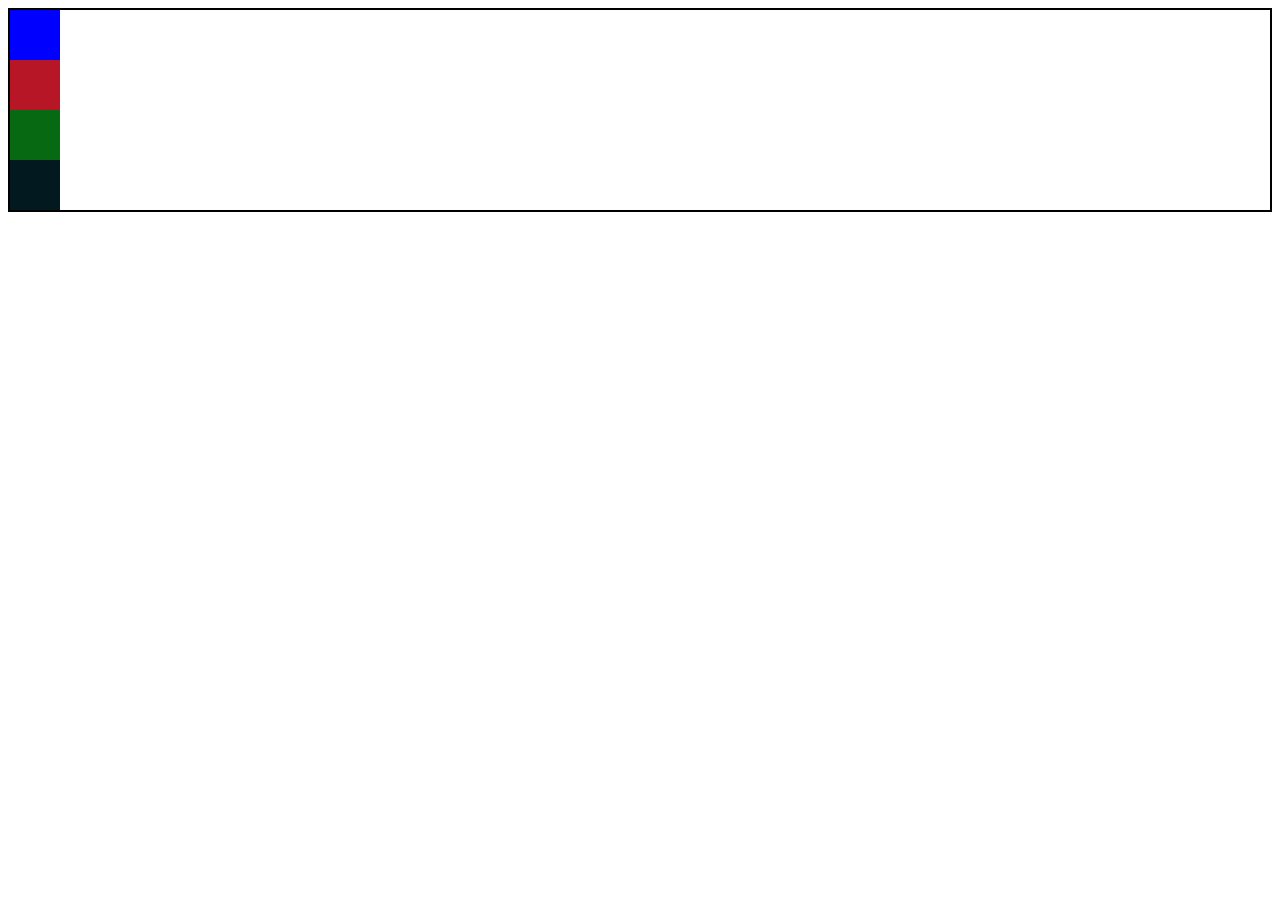
<file: addd/index.html>
<!DOCTYPE html>
<html lang="en">
<head>
    <meta charset="UTF-8">
    <meta name="viewport" content="width=device-width, initial-scale=1.0">
    <link rel="stylesheet" href="index.css">
    <title>Document</title>
</head>
<body><section>
    <div></div>
    <div></div>
    <div></div>
    <div></div>
</section>
    
</body>
</html>
</file>
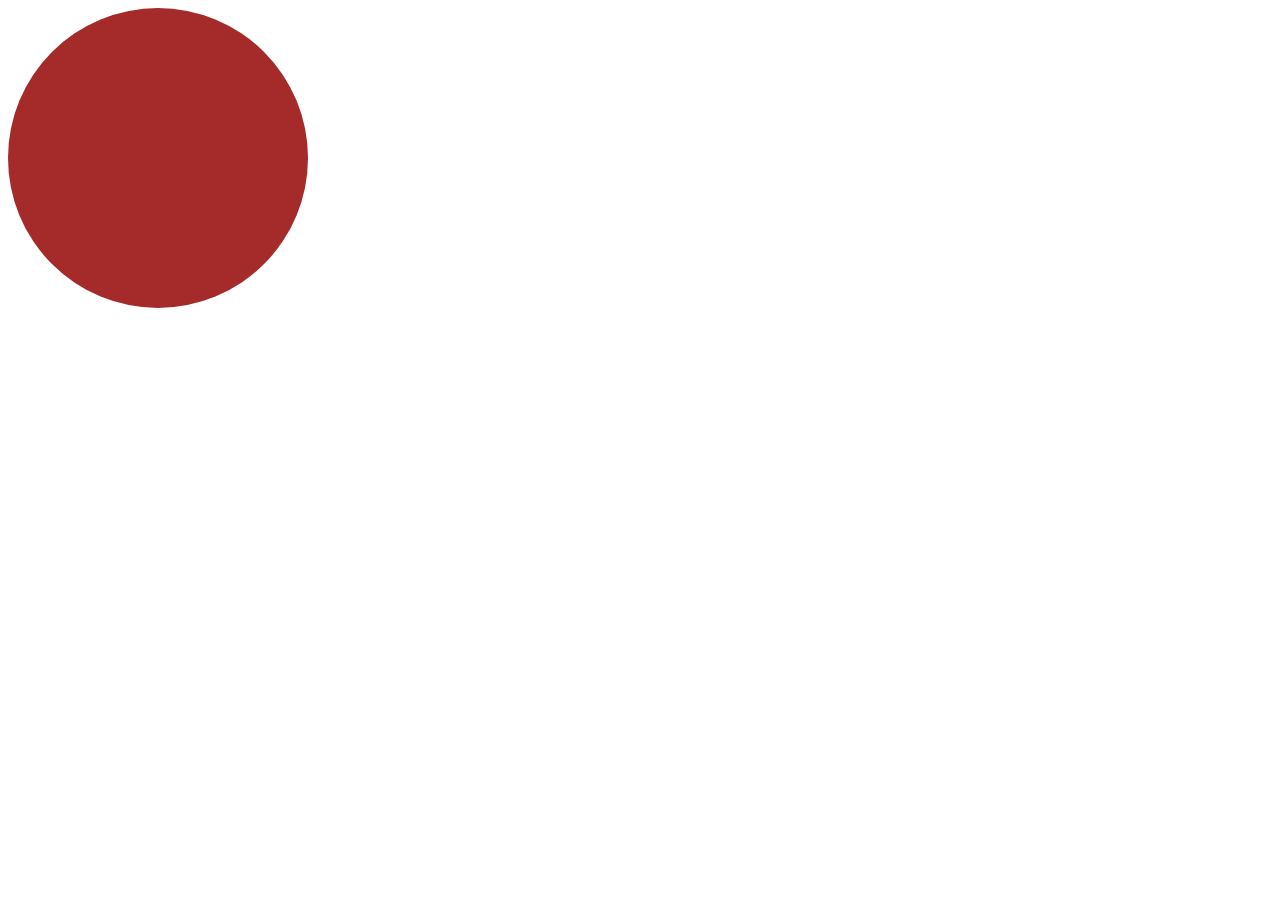
<file: animation/index.html>
<!DOCTYPE html>
<html lang="en">
<head>
    <meta charset="UTF-8">
    <meta name="viewport" content="width=, initial-scale=1.0">
    <link rel="stylesheet" href="index.css">
    <title>Document</title>
</head>
<body>
    <div></div>
    
</body>
</html>
</file>
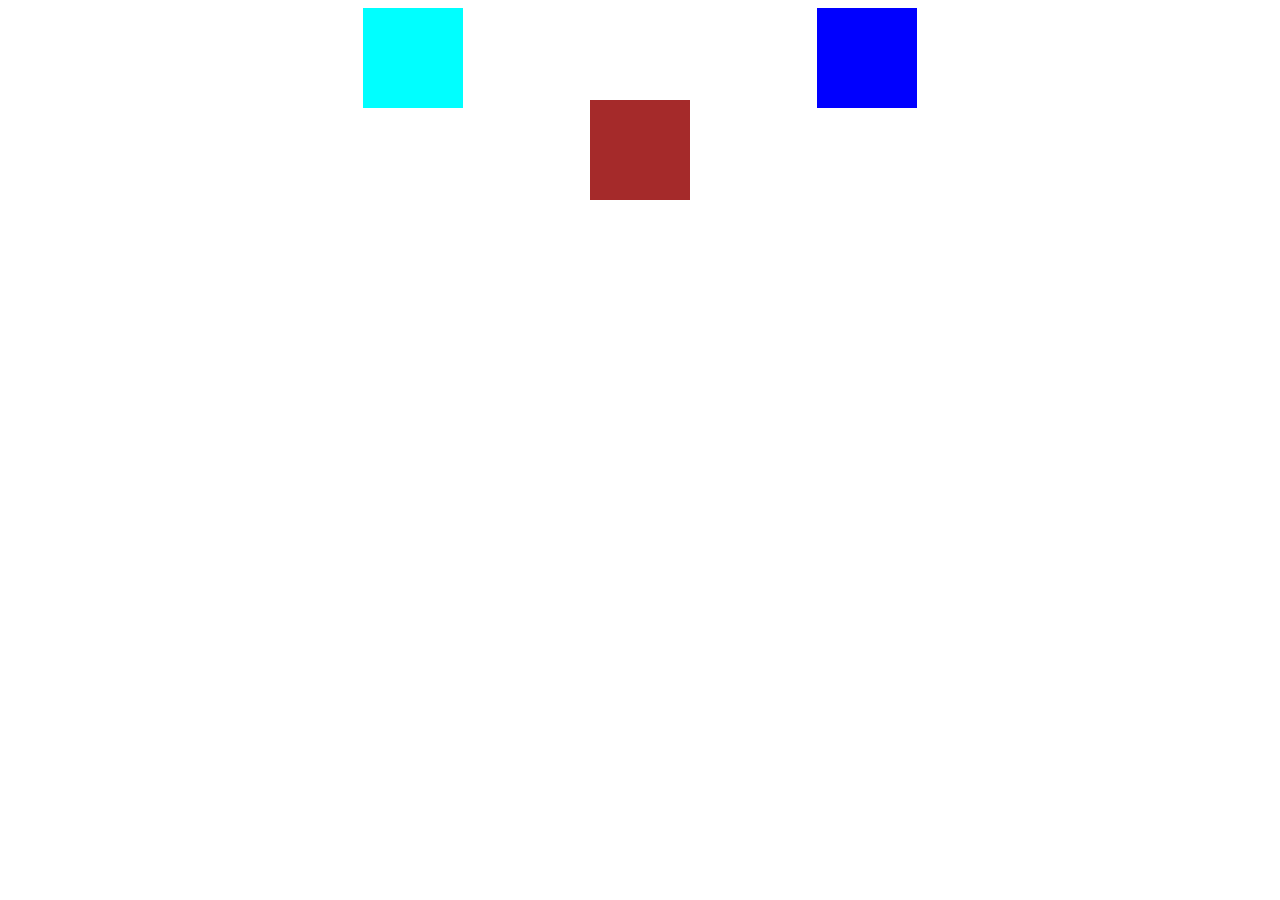
<file: flax box proparty/index.html>
<!DOCTYPE html>
<html lang="en">
<head>
    <meta charset="UTF-8">
    <meta name="viewport" content="width=device-width, initial-scale=1.0">
    <link rel="stylesheet" href="index.css">
    <title>Document</title>
</head>
<body>
    <section>
        <div>

        </div>
        <div>

        </div>
        <div>
            
        </div>
    </section>
    
</body>
</html>
</file>
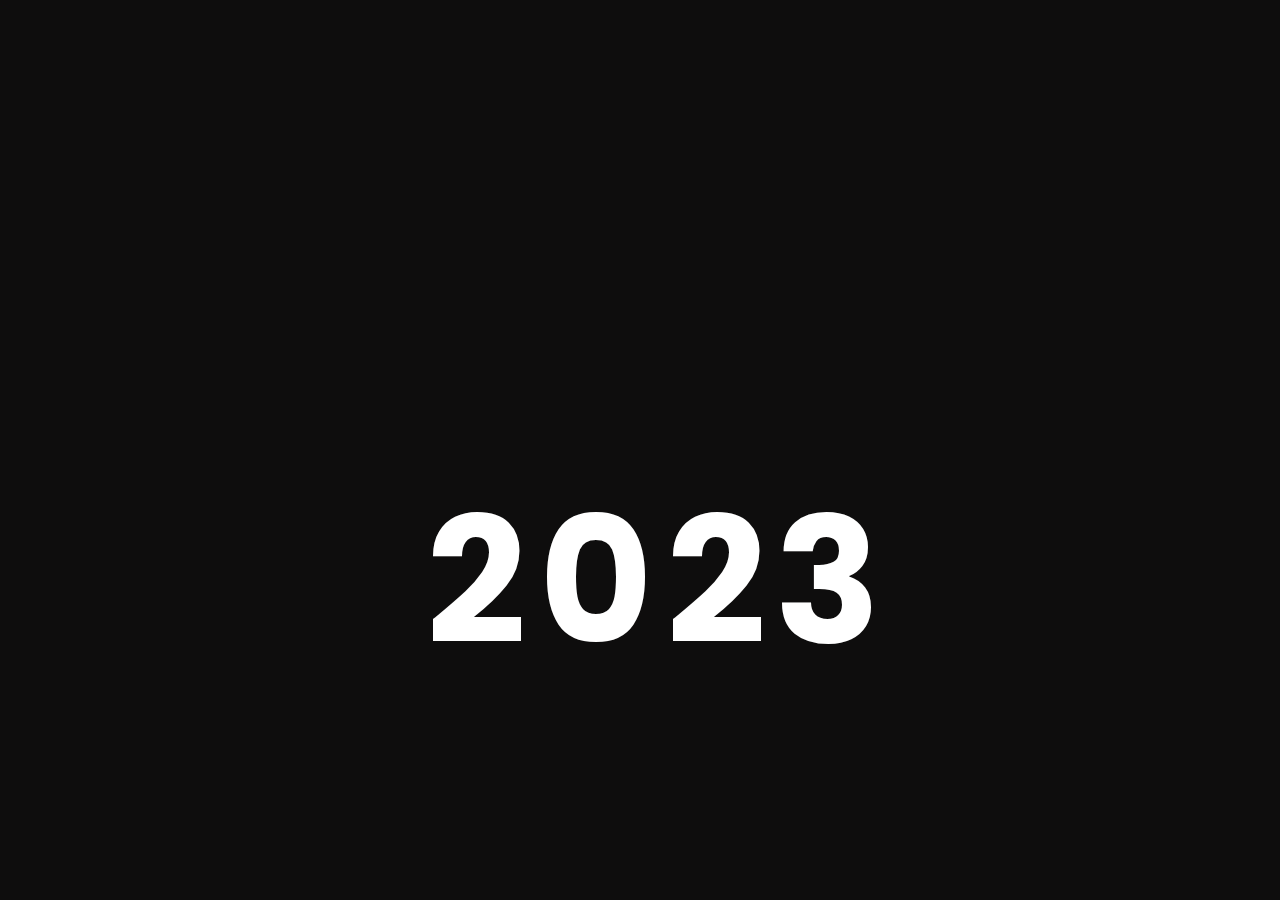
<file: Happy New Year/index.html>
<!DOCTYPE html>
<html lang="en">
<head>
    <meta charset="UTF-8">
    <meta http-equiv="X-UA-Compatible" content="IE=edge">
    <meta name="viewport" content="width=device-width, initial-scale=1.0">
    <title>Happy New Year 2023</title>
    <link rel="stylesheet" href="style.css">
</head>
<body>
    <canvas id="Canvas"></canvas>
    <div class="msg">Happy New Year</div>
    <div class="year">
        <span class="first_year">
            <span class="y1">2</span>
            <span class="y2">0</span>
            <span class="y3">2</span>
        </span>
        <span class="old">3</span>
        <span class="y4 new">4</span>
        <div class="balloon"></div>
    </div>
    <div class="firework" id="firework1">
        <div class="cracker"></div>
        <div class="cracker"></div>
        <div class="cracker"></div>
        <div class="cracker"></div>
        <div class="cracker"></div>
        <div class="cracker"></div>
        <div class="cracker"></div>
        <div class="cracker"></div>
        <div class="cracker"></div>
        <div class="cracker"></div>
        <div class="cracker"></div>
        <div class="cracker"></div>
    </div>
    <div class="firework" id="firework2">
        <div class="cracker"></div>
        <div class="cracker"></div>
        <div class="cracker"></div>
        <div class="cracker"></div>
        <div class="cracker"></div>
        <div class="cracker"></div>
        <div class="cracker"></div>
        <div class="cracker"></div>
        <div class="cracker"></div>
        <div class="cracker"></div>
        <div class="cracker"></div>
        <div class="cracker"></div>
    </div>
    <div class="firework" id="firework3">
        <div class="cracker"></div>
        <div class="cracker"></div>
        <div class="cracker"></div>
        <div class="cracker"></div>
        <div class="cracker"></div>
        <div class="cracker"></div>
        <div class="cracker"></div>
        <div class="cracker"></div>
        <div class="cracker"></div>
        <div class="cracker"></div>
        <div class="cracker"></div>
        <div class="cracker"></div>
    </div>
  <script src="script.js"></script>
</body>
</html>
</file>
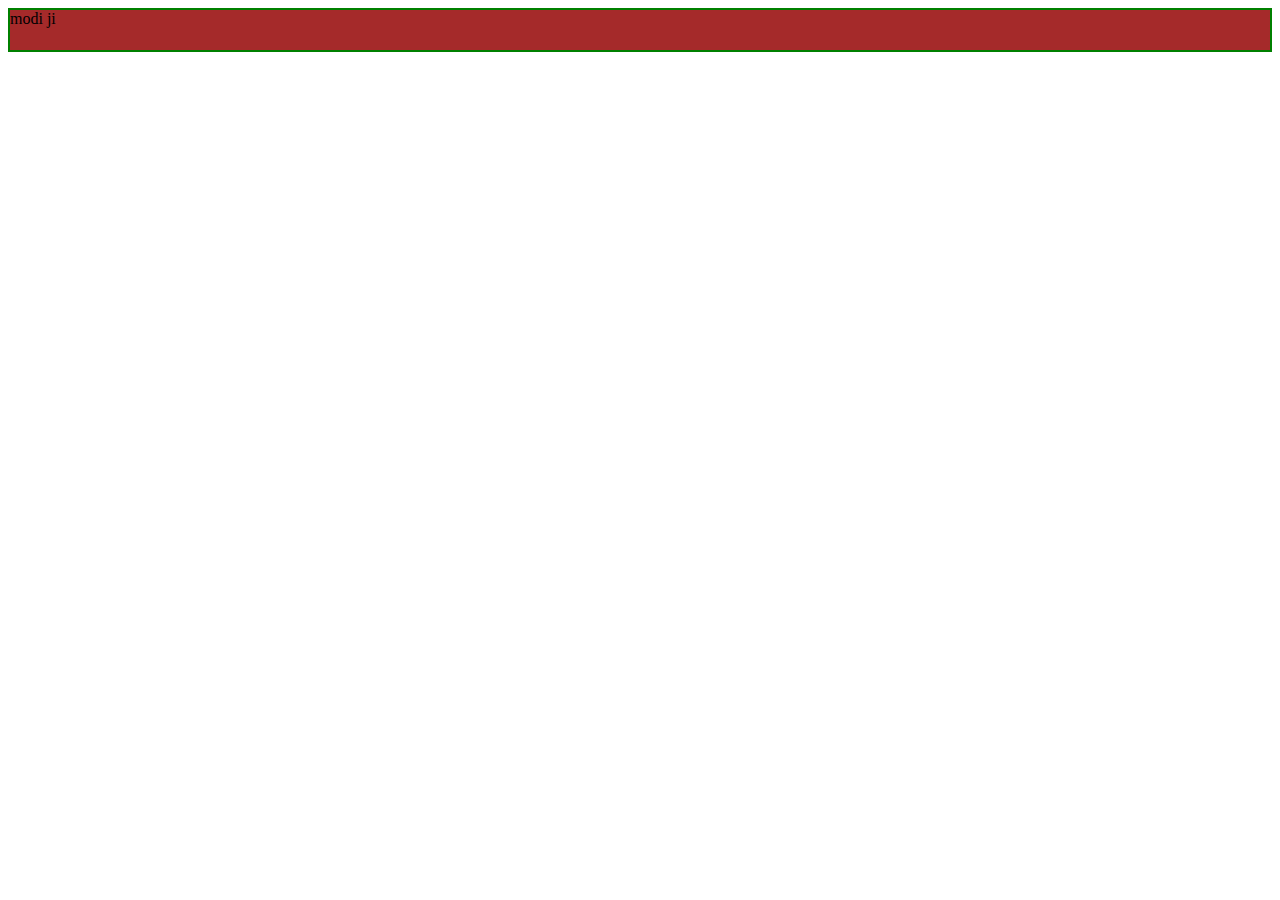
<file: new file/index.html>
<!DOCTYPE html>
<html lang="en">
<head>
    <meta charset="UTF-8">
    <meta name="viewport" content="width=device-width, initial-scale=1.0">
    <title>Document</title>
    <link rel="stylesheet" href="index.css">
</head>
<body>
    

 <!--  <ul>
        <li>super man </li>
        <li>super man</li>
        <ul>
            <li>iron man one</li>
            <li>iron man two</li>
            <li>iron man three</li>
        </ul> 
        </li>   
    </ul>
-->
 <div>modi ji</div>
 <span>aam aadmi </span>
     
    </body>
</file>
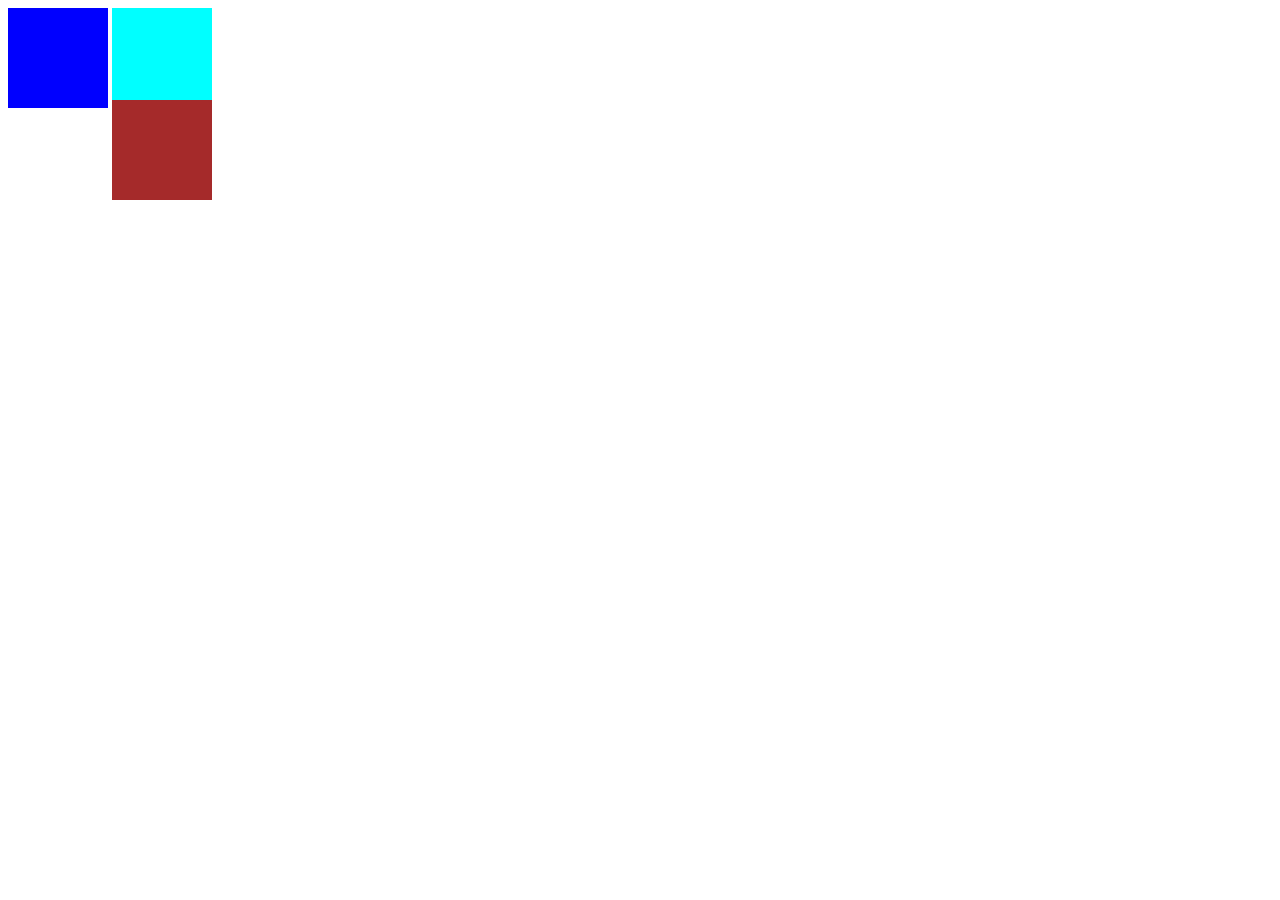
<file: position proparty/index.html>
<!DOCTYPE html>
<html lang="en">
<head>
    <meta charset="UTF-8">
    <meta name="viewport" content="width=, initial-scale=1.0"><!DOCTYPE html>
    <html lang="en">
    <head>
        <meta charset="UTF-8">
        <meta name="viewport" content="width=device-width, initial-scale=1.0">
        <link rel="stylesheet" href="index.css">
        <title>Document</title>
    </head>
    <body>
        
        <div>
            
        </div>
        <div>

        </div>
        <div>

        </div>
         
        
    </body>
    </html>
    <title>Document</title>
</head>
<body>
    
</body>
</html>
</file>
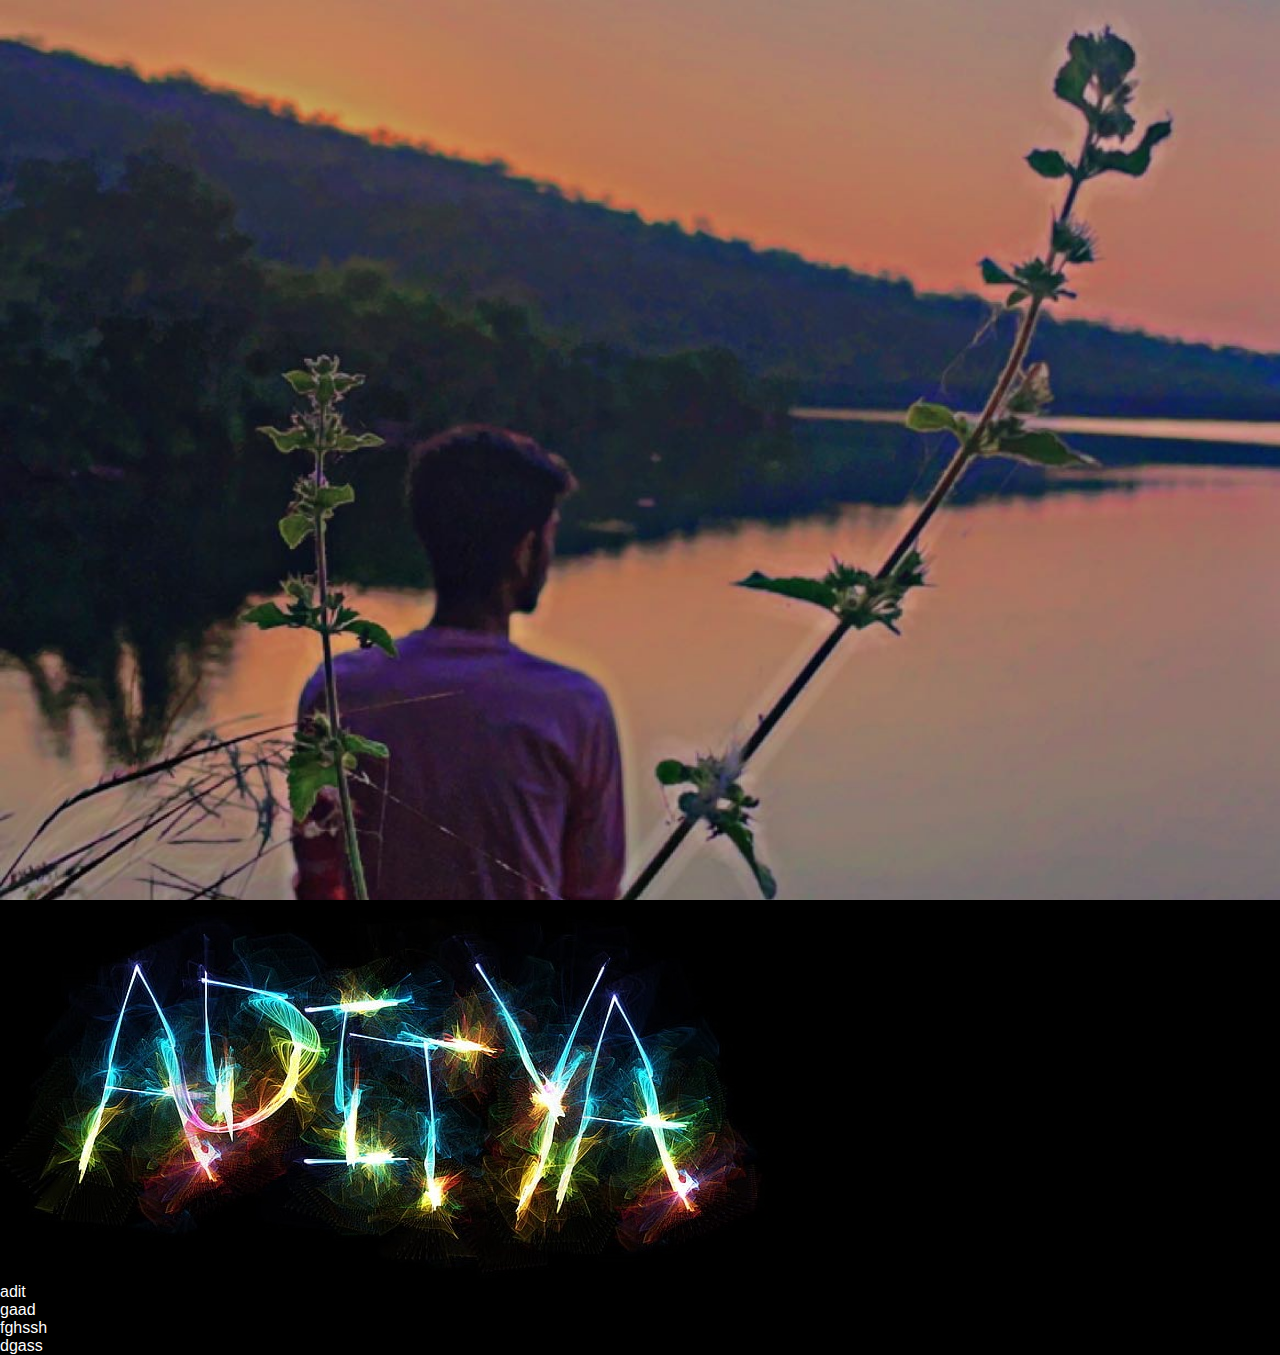
<file: potfoliyo/index.html>
<!DOCTYPE html>
<html lang="en">
<head>
    <meta charset="UTF-8">
    <meta name="viewport" content="width=device-width, initial-scale=1.0">
    <title>portfolio</title>
    <link rel="stylesheet" href="style.css">
</head>
<body>
    <div>
        <div id="hader"></div>
        <div class="content">
            <nav>
                <img src="photos/HD-wallpaper-aditya-flame-names-name-human-name-design-people-person-name-your-names.jpg" class="logo">
                <ul>
                    <li>adit</li>
                    <li>gaad</li>
                    <li>fghssh</li>
                    <li>dgass</li>
                </ul>
            </nav>
        </div>
    </div>
    
</body>
</html>
</file>
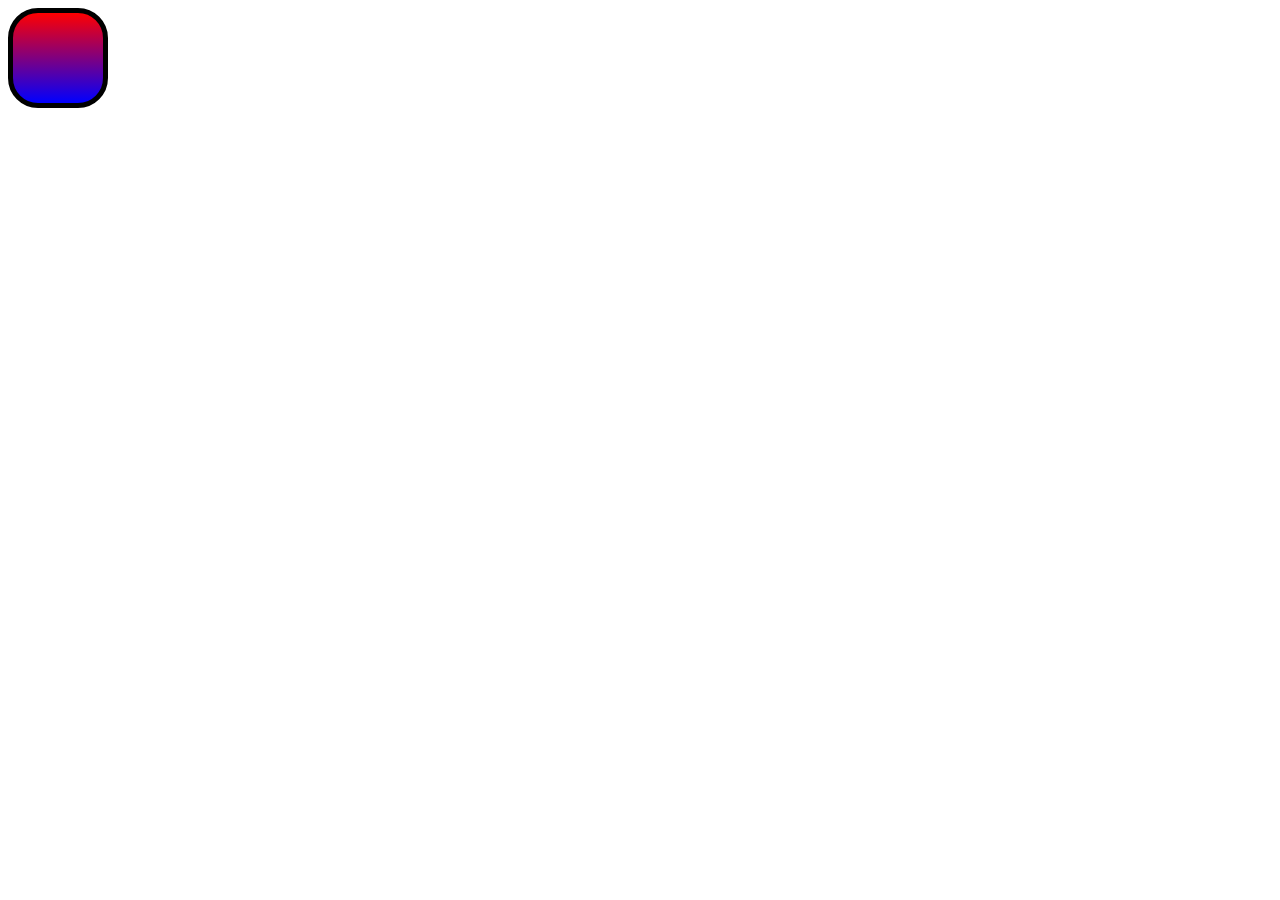
<file: animation/A.html>
<!DOCTYPE html>
<html lang="en">
<head>
    <meta charset="UTF-8">
    <meta name="viewport" content="width=device-width, initial-scale=1.0">
    <link rel="stylesheet" href="A.css">
    <title>Document</title>
</head>
<body>
    <div class="ball"></div>
    
</body>
</html>
</file>
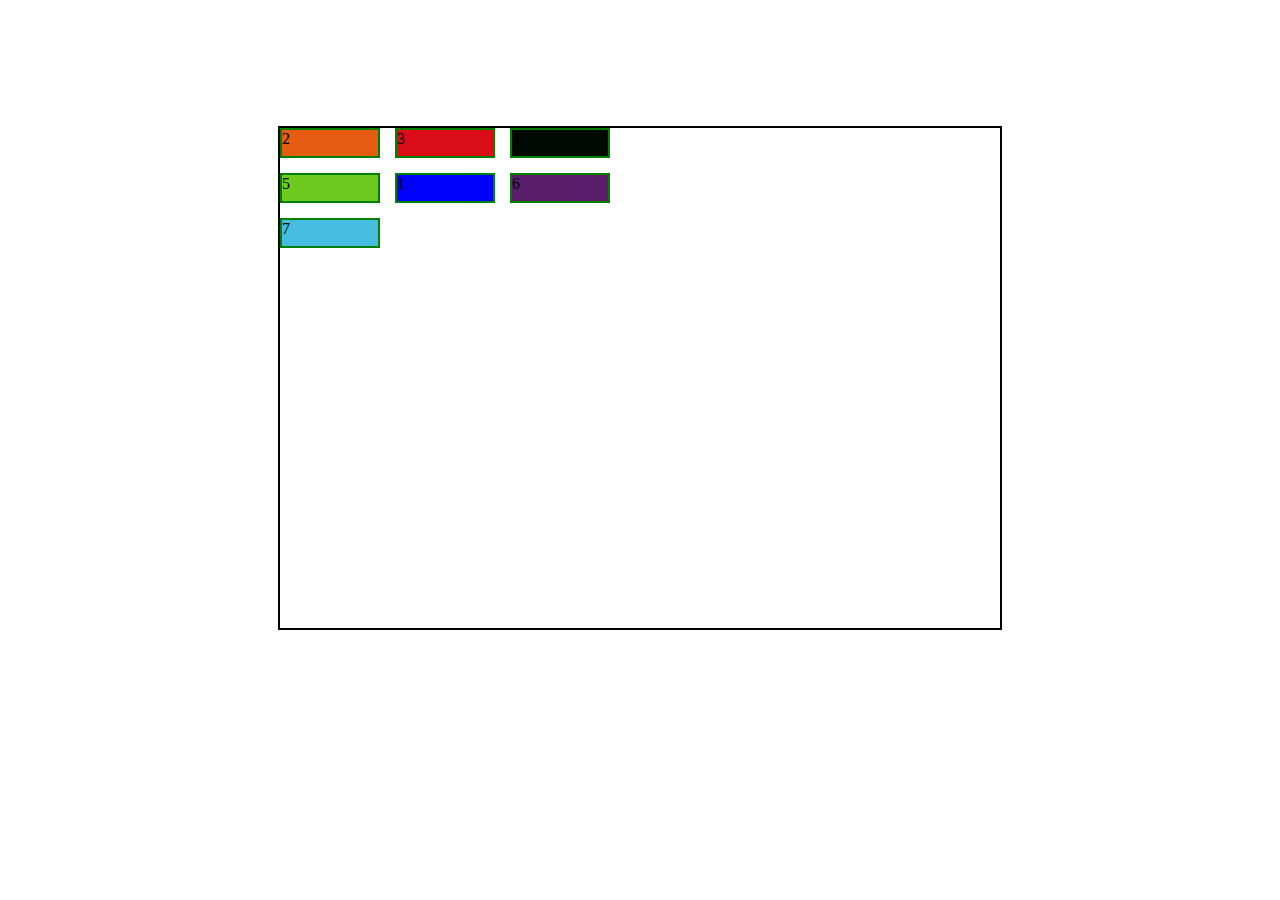
<file: animation/grid.html>
<!DOCTYPE html>
<html lang="en">
<head>
    <meta charset="UTF-8">
    <meta name="viewport" content="width=device-width, initial-scale=1.0">
    <link rel="stylesheet" href="grid.css">
    <title>Document</title>
</head>
<body>
    <div></div>
    <div class="parent">
        <div id="one" style="background-color: blue;" class="childe">1</div>
        <div id="two" style="background-color: rgb(229, 92, 18);" class="childe">2</div>
        <div id="three" style="background-color: rgb(219, 13, 24);" class="childe">3</div>
        <div id="four" style="background-color: rgb(0, 10, 3);" class="childe">4</div>
        <div id="five" style="background-color: rgb(111, 202, 31);" class="childe">5</div>
        <div id="six" style="background-color: rgb(89, 29, 107);" class="childe">6</div>
        <div class="childe">7</div>
    </div>
    
</body>
</html>
</file>
<file: addd/index.css>
/* div{
    height: 100px;
    width: 100px;
    background-color: blue;
    transition: ;
}
div:hover{
    background-color: black;
    border-radius: 50%; */
    section{
        border: solid 2px black;

    }
    section:hover div{
       margin-left: 1300px;


    }
    
    div{
        height: 50px;
        width: 50px;
        background-color: aqua;
        transition-duration: 3s;

    }
    div:nth-of-type(1){
        background-color: blue;
        transition-timing-function:linear ;
    }
    div:nth-of-type(2){
        background-color: rgb(182, 22, 38);
        transition-timing-function: ease-in;
    }div:nth-of-type(3){
        background-color: rgb(7, 106, 19);
        transition-timing-function: ease-in-out;
    }div:nth-of-type(4){
        background-color: rgb(1, 25, 31);
        transition-timing-function:ease-out ;
    }
</file>
<file: animation/index.css>
div{
    height: 300px;
    width: 300px;
    border-radius: 50%;
    background-color: brown;
    animation-name: somethink;
    animation-duration: 3s;
    /* animation-delay: 2s; */
    animation-iteration-count: infinite;
    animation-direction: reverse;
    

}
@keyframes somethink {
    0%{
        width: 200px;
        background-color: blueviolet;
        transition-timing-function: ease-in;

    }
    10%{
        background-color: black;
        transition-timing-function: ease-in-out;
    }
    30%{
        border-radius: 20%;
        background-color: aqua;
    }
    70%{
        height: 500px;
        width: 250px;
        background-color: chartreuse;
   }
   100%{
    height: 700px;
    width: 753px;
    background-color: forestgreen;
   }

}
</file>
<file: flax box proparty/index.css>
section{
    display: flex;
flex-direction: row-reverse;
justify-content: space-evenly;
flex-wrap: wrap;

}
div{
    height: 100px;
    width: 100px;
}
div:nth-of-type(1){
    background-color: blue;

}
div:nth-of-type(2){
    background-color: brown;
    /*position: absolute;
    top: 100px;
    position: relative;
    top: 100px;
    position: static;
    top: 100px;*/
    position: fixed;
    top: 100px;
}
div:nth-of-type(3){
    background-color: aqua;
}
</file>
<file: Happy New Year/style.css>
@import url("https://fonts.googleapis.com/css2?family=Bilbo+Swash+Caps&family=Poppins:wght@900&display=swap");

*,
*:after,
*:before {
  box-sizing: border-box;
  margin: 0;
  padding: 0;
  -webkit-transition: all 100ms ease-in;
  transition: all 100ms ease-in;
}

body {
  background-color: #1a1818;
  overflow: hidden;
  height: 100vh;
}

.msg {
  width: 100%;
  font-family: "Bilbo Swash Caps", cursive;
  font-size: 100px;
  font-weight: bolder;
  color: #ff0000;
  text-align: center;
  position: absolute;
  top: 50%;
  opacity: 0;
  animation: message 2s ease-in-out 6s forwards;
}

@keyframes message {
  0% {
    opacity: 0;
    margin-top: 0;
  }
  100% {
    opacity: 1;
    margin-top: -200px;
  }
}

.y1 {
  color: #fff;
  animation: y1colorful 2s ease-in-out 5.75s forwards;
}
.y2 {
  color: #fff;
  animation: y2colorful 2s ease-in-out 5.75s forwards;
}
.y3 {
  color: #fff;
  animation: y3colorful 2s ease-in-out 5.75s forwards;
}
.y4 {
  color: #fff;
  animation: y4colorful 2s ease-in-out 5.75s forwards;
}

@keyframes y1colorful {
    0% {
        color: #fff;
    }
    100% {
        color: rgb(247, 0, 255);
    }
}
@keyframes y2colorful {
    0% {
        color: #fff;
    }
    100% {
        color: #00ffc8;
    }
}
@keyframes y3colorful {
    0% {
        color: #fff;
    }
    100% {
        color: #94ff94;
    }
}
@keyframes y4colorful {
    0% {
        color: #fff;
    }
    100% {
        color: yellow;
    }
}

.old {
  color: #fff;
  position: absolute;
  top: 0%;
  animation: old_animation 2.5s ease-in-out 4s forwards;
  margin-left: -80px;
}

@keyframes old_animation {
  0% {
    top: 0%;
  }
  100% {
    top: -250%;
  }
}

.year {
  position: absolute;
  top: 450px;
  width: 100%;
  text-align: center;
}

.year > span {
  font-size: 175px;
  font-weight: 700;
  font-family: "Poppins", sans-serif;
  letter-spacing: -12px;
}

.first_year {
  margin-right: 100px;
}

.new {
  position: absolute;
  right: -100px;
  animation: new_animation 5s ease-in-out 1.5s forwards;
}

@keyframes new_animation {
  0% {
    right: -100px;
  }
  40% {
    right: 400px;
  }
  90% {
    right: 400px;
  }
  100% {
    right: 520px;
    color: yellow;
  }
}

.balloon {
  width: 100px;
  height: 120px;
  border-radius: 50%;
  background-color: rgb(0, 47, 255);
  position: absolute;
  top: 50%;
  right: -100px;
  margin-top: -285px;
  animation: balloon_animation 5s ease-in-out 1.5s forwards;
}

.balloon::after {
  content: "";
  width: 4px;
  height: 100px;
  background-color: #fff;
  position: absolute;
  left: 50%;
  margin-left: -2px;
  bottom: -100px;
}

.balloon::before {
  content: "";
  border-style: solid;
  border-width: 0 10px 20px 10px;
  border-color: transparent transparent #fd3553 transparent;
  position: absolute;
  left: 50%;
  bottom: -10px;
  margin-left: -10px;
}

@keyframes balloon_animation {
  0% {
    right: -100px;
  }
  40% {
    right: 380px;
  }
  50% {
    right: 530px;
    top: 50%;
  }
  100% {
    right: 530px;
    top: -200%;
  }
}

.firework {
    position: relative;
    opacity: 0;
    animation: show_fireworks 2s ease-in-out 5s forwards;
}

@keyframes show_fireworks {
    0% {
        opacity: 0;
    }
    99% {
        opacity: 0;
    }
    100% {
        opacity: 1;
    }
}

.cracker {
    position: absolute;
    width: 4px;
    height: 80px;
    transform-origin: 50% 100%;
    overflow: hidden;
}

.cracker::before {
    content: '';
    background-color: gold;
    height: 40px;
    position: absolute;
    left: 0;
    right: 0;
    animation: fire 2s ease-in-out infinite;
}

@keyframes fire {
    0% {
        top: 100%;
    }
    25% {
        top: 50%;
    }
    50% {
        top: -25%;
    }
    75% {
        top: -50%;
    }
    100% {
        top: -50%;
    }
}

.cracker:nth-child(1) {
    transform: rotate(0deg) translateY(-15px);
}
.cracker:nth-child(2) {
    transform: rotate(30deg) translateY(-15px);
}
.cracker:nth-child(3) {
    transform: rotate(60deg) translateY(-15px);
}
.cracker:nth-child(4) {
    transform: rotate(90deg) translateY(-15px);
}
.cracker:nth-child(5) {
    transform: rotate(120deg) translateY(-15px);
}
.cracker:nth-child(6) {
    transform: rotate(150deg) translateY(-15px);
}
.cracker:nth-child(7) {
    transform: rotate(180deg) translateY(-15px);
}
.cracker:nth-child(8) {
    transform: rotate(210deg) translateY(-15px);
}
.cracker:nth-child(9) {
    transform: rotate(240deg) translateY(-15px);
}
.cracker:nth-child(10) {
    transform: rotate(270deg) translateY(-15px);
}
.cracker:nth-child(11) {
    transform: rotate(300deg) translateY(-15px);
}
.cracker:nth-child(12) {
    transform: rotate(330deg) translateY(-15px);
}

#firework1 {
    left: 25%;
    top: 50%;
    transform: scale(1);
}

#firework2 {
    left: 50%;
    top: 75%;
    transform: scale(0.5);
}

#firework3 {
    left: 80%;
    top: 15%;
    transform: scale(1.5);
}

canvas {
  position: fixed;
  top: 0;
  left: 0;
  width: 100%;
  height: 100%;
  z-index: -1;
}
</file>
<file: new file/index.css>
/*div{
    width: 100px;
    height: 100px;
    background-color: blueviolet;
}
ul{
    font-size: 2em;
}*/
div{
    border: 2px solid green ;
    background-color: brown;
    height: 40px;
    

}
span{
    border: 2px solid green;
    background-color: blueviolet;
    height: 40px;
    width: 80vw;
    visibility: hidden;

}
</file>
<file: position proparty/index.css>
div{ height: 100px;
    width: 100px;
    display: inline-block;

}
div:nth-of-type(1){
    background-color: blue;

}
div:nth-of-type(2){
    background-color: brown;
    /*position: absolute;
    top: 100px;
    position: relative;
    top: 100px;
    position: static;
    top: 100px;*/
    position: fixed;
    top: 100px;
}
div:nth-of-type(3){
    background-color: aqua;
}
</file>
<file: potfoliyo/style.css>
*{
    margin: 0;
    padding: 0;
    font-family: 'Poppins', sans-serif;
    box-sizing: border-box;
}
body{
background: #000;
color: #fff;
}
#hader{
    width: 100%;
    height: 100vh;
    background-image: url(photos/IMG_5585.JPG);
    background-size: cover;
    background-position: center;

}
</file>
<file: animation/A.css>
div{
    height: 0;
    width: 0;
    box-sizing: border-box;
}
.ball{
    width: 100px;
    height: 100px;
background: linear-gradient(red,blue);
border-radius: 30%;
border: 5px solid;
animation-duration: 1000ms;
animation-timing-function: ease-in;
animation-timing-function: infinite;
animation-direction: alternate;
}
@keyframes bounce{
    0%{
        transition:translateY(0px);
    }
    100%{
        transition: translateY(85vh) rotate(360deg);
    }

}
</file>
<file: animation/grid.css>
.parent{
    height: 500px;
    width: 80vh;
    border: 2px solid black;
    margin: 10% auto;
    display: grid;
    grid-template-columns:100px 100px 100px ;
    grid-template-rows: 30px 30px 30px;
    grid-auto-rows: 40px;
    grid-auto-columns: 60px;
    /* grid-auto-flow: column; */
    /* grid-auto-rows: 50px; */
    grid-gap: 15px;

}
.childe{
    background-color: rgb(70, 188, 225);
    border:2px solid green; 

}
#one{
grid-row-start: 2;
grid-row-end: 3;
grid-column-start: 2;
grid-column-end: 3;
}
</file>
